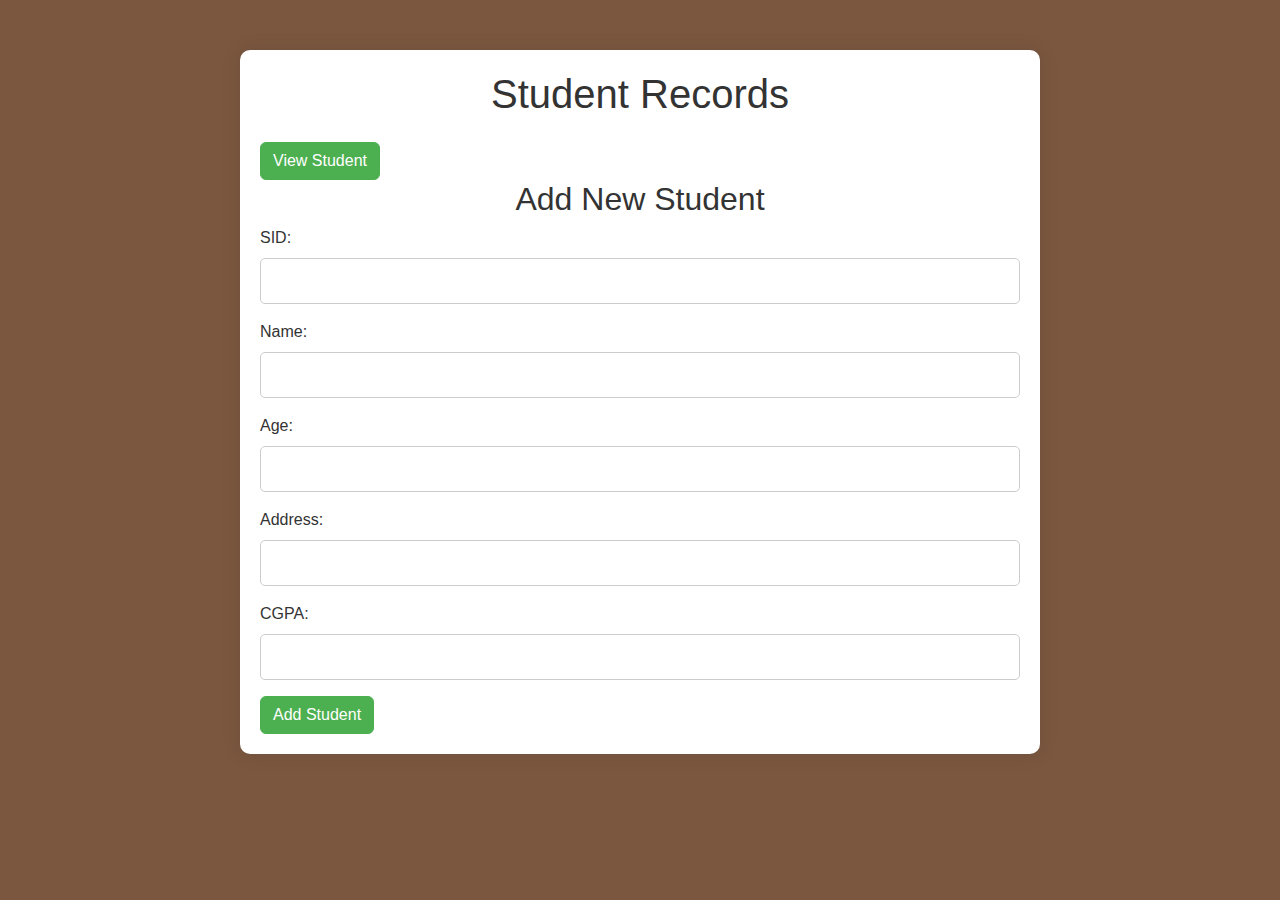
<file: index.html>
<!DOCTYPE html>
<html lang="en">
<head>
    <meta charset="UTF-8">
    <meta name="viewport" content="width=device-width, initial-scale=1.0">
    <title>Student Records</title>
    <link href="https://maxcdn.bootstrapcdn.com/bootstrap/5.0.0/css/bootstrap.min.css" rel="stylesheet">
    <link rel="stylesheet" href="style1.css">
</head>
<body>
    <div class="container">
        <h1>Student Records</h1>
        <div id="studentsTable"></div>
        <button id="viewStudentBtn" class="btn btn-primary mt-3">View Student</button>

        <!-- Add Student Form -->
        <div id="addStudentForm" style="display: none;">
            <h2>Add New Student</h2>
            <form id="addStudentForm">
                <div class="mb-3">
                    <label for="sid" class="form-label">SID:</label>
                    <input type="text" class="form-control" id="sid" required>
                </div>
                <div class="mb-3">
                    <label for="name" class="form-label">Name:</label>
                    <input type="text" class="form-control" id="name" required>
                </div>
                <div class="mb-3">
                    <label for="age" class="form-label">Age:</label>
                    <input type="text" class="form-control" id="age" required>
                </div>
                <div class="mb-3">
                    <label for="address" class="form-label">Address:</label>
                    <input type="text" class="form-control" id="address" required>
                </div>
                <div class="mb-3">
                    <label for="cgpa" class="form-label">CGPA:</label>
                    <input type="text" class="form-control" id="cgpa" required>
                </div>
                <button type="submit" class="btn btn-primary">Add Student</button>
            </form>
        </div>
    </div>
    <script src="https://ajax.googleapis.com/ajax/libs/jquery/3.6.0/jquery.min.js"></script>
    <script>
        $(document).ready(function () {
            function fetchStudents() {
                $.ajax({
                    url: 'get_students.php',
                    type: 'GET',
                    success: function (data) {
                        var tableHtml = '<table class="table"><thead><tr><th>SID</th><th>Name</th><th>Age</th><th>Address</th><th>CGPA</th><th>Actions</th></tr></thead><tbody>';
                        data.forEach(function (student) {
                            tableHtml += '<tr><td>' + student.sid + '</td><td>' + student.name + '</td><td>' + student.age + '</td><td>' + student.address + '</td><td>' + student.cgpa + '</td><td><a href="student_details.html?sid=' + student.sid + '">View Details</a></td></tr>';
                        });
                        tableHtml += '</tbody></table>';
                        $('#studentsTable').html(tableHtml);
                    }
                });
            }

            fetchStudents(); // Initial fetch

            setInterval(fetchStudents, 5000); // Auto-refresh every 5 seconds

            $('#viewStudentBtn').click(function () {
                window.location.href = 'student_details.html';
            });

            // Show Add Student Form
            $('#addStudentForm').show();

            // Handle Add Student Form Submission
            $('#addStudentForm').submit(function (e) {
                e.preventDefault();
                var newStudent = {
                    sid: $('#sid').val(),
                    name: $('#name').val(),
                    age: $('#age').val(),
                    address: $('#address').val(),
                    cgpa: $('#cgpa').val()
                };
                $.ajax({
                    url: 'add_student.php',
                    type: 'POST',
                    data: newStudent,
                    success: function (response) {
                        alert(response);
                        fetchStudents(); // Refresh the table after adding a new student
                    }
                });
            });
        });
    </script>
</body>
</html>
</file>
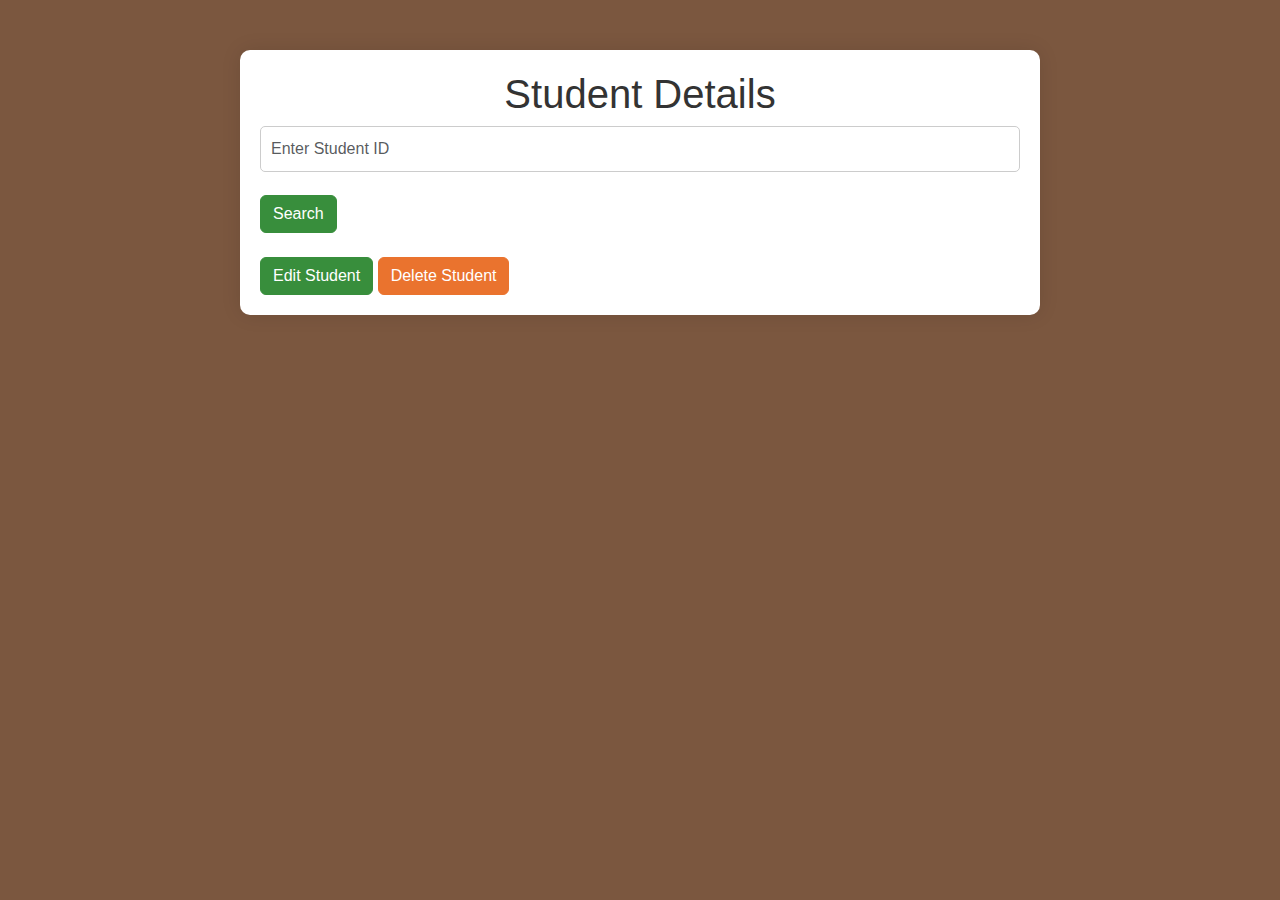
<file: student_details.html>
<!DOCTYPE html>
<html lang="en">
<head>
    <meta charset="UTF-8">
    <meta name="viewport" content="width=device-width, initial-scale=1.0">
    <title>Student Details</title>
    <link href="https://maxcdn.bootstrapcdn.com/bootstrap/5.0.0/css/bootstrap.min.css" rel="stylesheet">
    <link rel="stylesheet" href="style2.css">
</head>
<body>
    <div class="container">
        <h1>Student Details</h1>
        <div id="searchArea" class="mb-3">
            <input type="text" id="searchInput" class="form-control" placeholder="Enter Student ID">
            <button id="searchBtn" class="btn btn-primary mt-2">Search</button>
        </div>
        <div id="studentDetails"></div>
        <div id="editForm" style="display: none;">
            <h2>Edit Student Details</h2>
            <form id="updateStudentForm">
                <input type="hidden" id="updateSid" value="">
                <div class="mb-3">
                    <label for="updateName" class="form-label">Name:</label>
                    <input type="text" class="form-control" id="updateName">
                </div>
                <div class="mb-3">
                    <label for="updateAge" class="form-label">Age:</label>
                    <input type="text" class="form-control" id="updateAge">
                </div>
                <div class="mb-3">
                    <label for="updateAddress" class="form-label">Address:</label>
                    <input type="text" class="form-control" id="updateAddress">
                </div>
                <div class="mb-3">
                    <label for="updateCgpa" class="form-label">CGPA:</label>
                    <input type="text" class="form-control" id="updateCgpa">
                </div>
                <button type="submit" class="btn btn-primary">Update</button>
            </form>
        </div>
        <div id="crudOptions" class="mt-4">
            <button id="updateBtn" class="btn btn-primary">Edit Student</button>
            <button id="deleteBtn" class="btn btn-danger">Delete Student</button>
        </div>
    </div>
    <script src="https://ajax.googleapis.com/ajax/libs/jquery/3.6.0/jquery.min.js"></script>
    <script>
        $(document).ready(function () {
            $('#searchBtn').click(function () {
                var sid = $('#searchInput').val();
                if (sid.trim() !== '') {
                    window.location.href = 'student_details.html?sid=' + sid;
                } else {
                    alert('Please enter a valid Student ID.');
                }
            });

            var urlParams = new URLSearchParams(window.location.search);
            var sid = urlParams.get('sid');
            if (sid !== null) {
                $.ajax({
                    url: 'get_student.php?sid=' + sid,
                    type: 'GET',
                    success: function (data) {
                        var student = data[0];
                        var detailsHtml = '<p><strong>SID:</strong> ' + student.sid + '</p>';
                        detailsHtml += '<p><strong>Name:</strong> ' + student.name + '</p>';
                        detailsHtml += '<p><strong>Age:</strong> ' + student.age + '</p>';
                        detailsHtml += '<p><strong>Address:</strong> ' + student.address + '</p>';
                        detailsHtml += '<p><strong>CGPA:</strong> ' + student.cgpa + '</p>';
                        $('#studentDetails').html(detailsHtml);

                        $('#updateBtn').click(function () {
                            $('#editForm').show();
                            $('#studentDetails').hide();

                            // Fill the edit form with existing data
                            $('#updateSid').val(student.sid);
                            $('#updateName').val(student.name);
                            $('#updateAge').val(student.age);
                            $('#updateAddress').val(student.address);
                            $('#updateCgpa').val(student.cgpa);
                        });

                        $('#updateStudentForm').submit(function (e) {
                            e.preventDefault();
                            var updatedData = {
                                sid: $('#updateSid').val(),
                                name: $('#updateName').val(),
                                age: $('#updateAge').val(),
                                address: $('#updateAddress').val(),
                                cgpa: $('#updateCgpa').val()
                            };
                            $.ajax({
                                url: 'update_student.php',
                                type: 'POST',
                                data: updatedData,
                                success: function (response) {
                                    alert(response);
                                    window.location.reload(); // Reload the page after updating
                                }
                            });
                        });

                        $('#deleteBtn').click(function () {
                            var confirmDelete = confirm('Are you sure you want to delete this student?');
                            if (confirmDelete) {
                                $.ajax({
                                    url: 'delete_student.php',
                                    type: 'POST',
                                    data: {
                                        sid: sid
                                    },
                                    success: function (response) {
                                        alert(response);
                                        window.location.href = 'index.html'; // Redirect to index page after deleting
                                    }
                                });
                            }
                        });
                    }
                });
            }
        });
    </script>
</body>
</html>
</file>
<file: style1.css>
/* style.css */

/* Body */
body {
    background-color: #7b573f; /* Brown color */
    color: #333;
    font-family: 'Segoe UI', Tahoma, Geneva, Verdana, sans-serif;
}

/* Container */
.container {
    max-width: 800px;
    margin: 50px auto;
    padding: 20px;
    background-color: #fff;
    border-radius: 10px;
    box-shadow: 0px 0px 20px rgba(0, 0, 0, 0.1);
}

/* Headings */
h1, h2 {
    color: #333;
    text-align: center;
}

/* Buttons */
.btn-primary {
    background-color: #4caf50; /* Green color */
    border-color: #4caf50;
    color: #fff;
}
.btn-primary:hover {
    background-color: #388e3c;
    border-color: #388e3c;
}

.btn-danger {
    background-color: #ff5722; /* Orange color */
    border-color: #ff5722;
    color: #fff;
}
.btn-danger:hover {
    background-color: #f4511e;
    border-color: #f4511e;
}

/* Forms */
.form-control {
    border: 1px solid #ccc;
    border-radius: 5px;
    padding: 10px;
    width: 100%;
    margin-bottom: 15px;
}
.form-control:focus {
    border-color: #80bdff;
    box-shadow: 0 0 0 0.2rem rgba(0, 123, 255, 0.25);
}

/* Table */
.table {
    border-collapse: collapse;
    width: 100%;
}
.table th, .table td {
    padding: 10px;
    border-bottom: 1px solid #dee2e6;
    text-align: left;
}
.table th {
    background-color: #4caf50; /* Green color */
    color: #fff;
}

/* Links */
a {
    color: #4caf50; /* Green color */
    text-decoration: none;
}
a:hover {
    color: #388e3c;
    text-decoration: underline;
}
</file>
<file: style2.css>
/* style.css */

/* Body */
body {
    background-color: #7b573f; /* Brown color */
    color: #333;
    font-family: 'Segoe UI', Tahoma, Geneva, Verdana, sans-serif;
}

/* Container */
.container {
    max-width: 800px;
    margin: 50px auto;
    padding: 20px;
    background-color: #fff;
    border-radius: 10px;
    box-shadow: 0px 0px 20px rgba(0, 0, 0, 0.1);
}

/* Headings */
h1, h2 {
    color: #333;
    text-align: center;
}

/* Buttons */
.btn-primary {
    background-color: #388e3c; /* Blue color */
    border-color: #388e3c;
    color: #fff;
}
.btn-primary:hover {
    background-color: #388e3c;
    border-color: #388e3c;
}

.btn-danger {
    background-color: #ea732e; /* Orange color */
    border-color: #ea732e;
    color: #fff;
}
.btn-danger:hover {
    background-color: #ea732e;
    border-color: #ea732e;
}

/* Forms */
.form-control {
    border: 1px solid #ccc;
    border-radius: 5px;
    padding: 10px;
    width: 100%;
    margin-bottom: 15px;
}
.form-control:focus {
    border-color: #388e3c;
    box-shadow: 0 0 0 0.2rem rgba(0, 123, 255, 0.25);
}

/* Table */
.table {
    border-collapse: collapse;
    width: 100%;
}
.table th, .table td {
    padding: 10px;
    border-bottom: 1px solid #dee2e6;
    text-align: left;
}
.table th {
    background-color: #388e3c; /* Blue color */
    color: #fff;
}

/* Links */
a {
    color: #388e3c; /* Blue color */
    text-decoration: none;
}
a:hover {
    color: #388e3c;
    text-decoration: underline;
}
</file>
